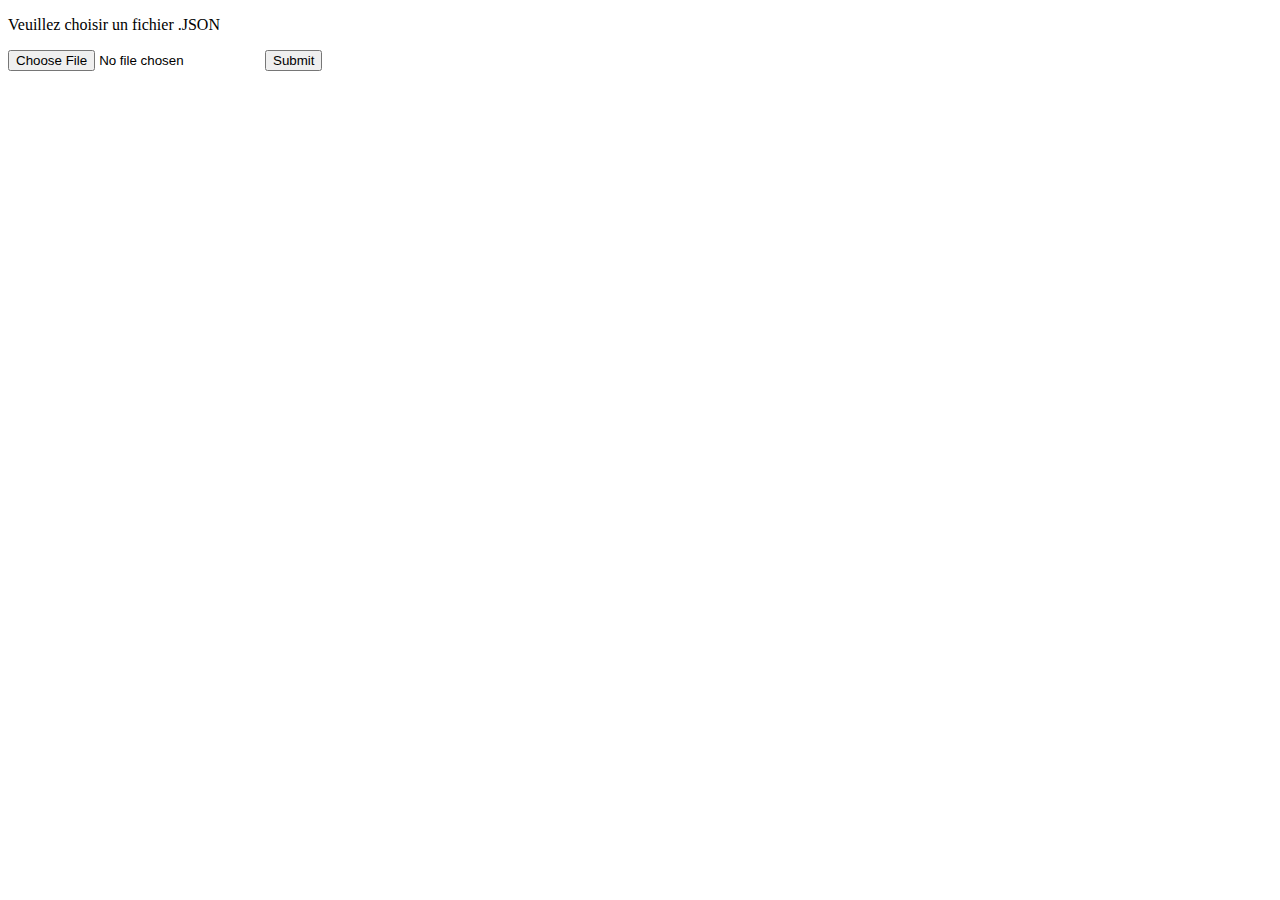
<file: LaboVirtuel_v0/popup.html>
<!DOCTYPE html>
<html>
	<head>
	<meta http-equiv="content-type" content="text/html; charset=utf-8" />
	<script type="text/javascript">
	var lienFichier;
	function envoyer()
	{
		file = document.getElementById('JsonFile').value;
		lienFichier = file;
		alert(file);
		
		window.location.replace('index.html');
	}

</script>
</head>


<body>
	<p> Veuillez choisir un fichier .JSON</p>
	<form action="index.html" method ="post" accept-charset="utf-8">
	<input id="JsonFile" type="file"/>
	<input type="submit" onClick="envoyer()"/>
</form>
</body>


</html>
</file>
